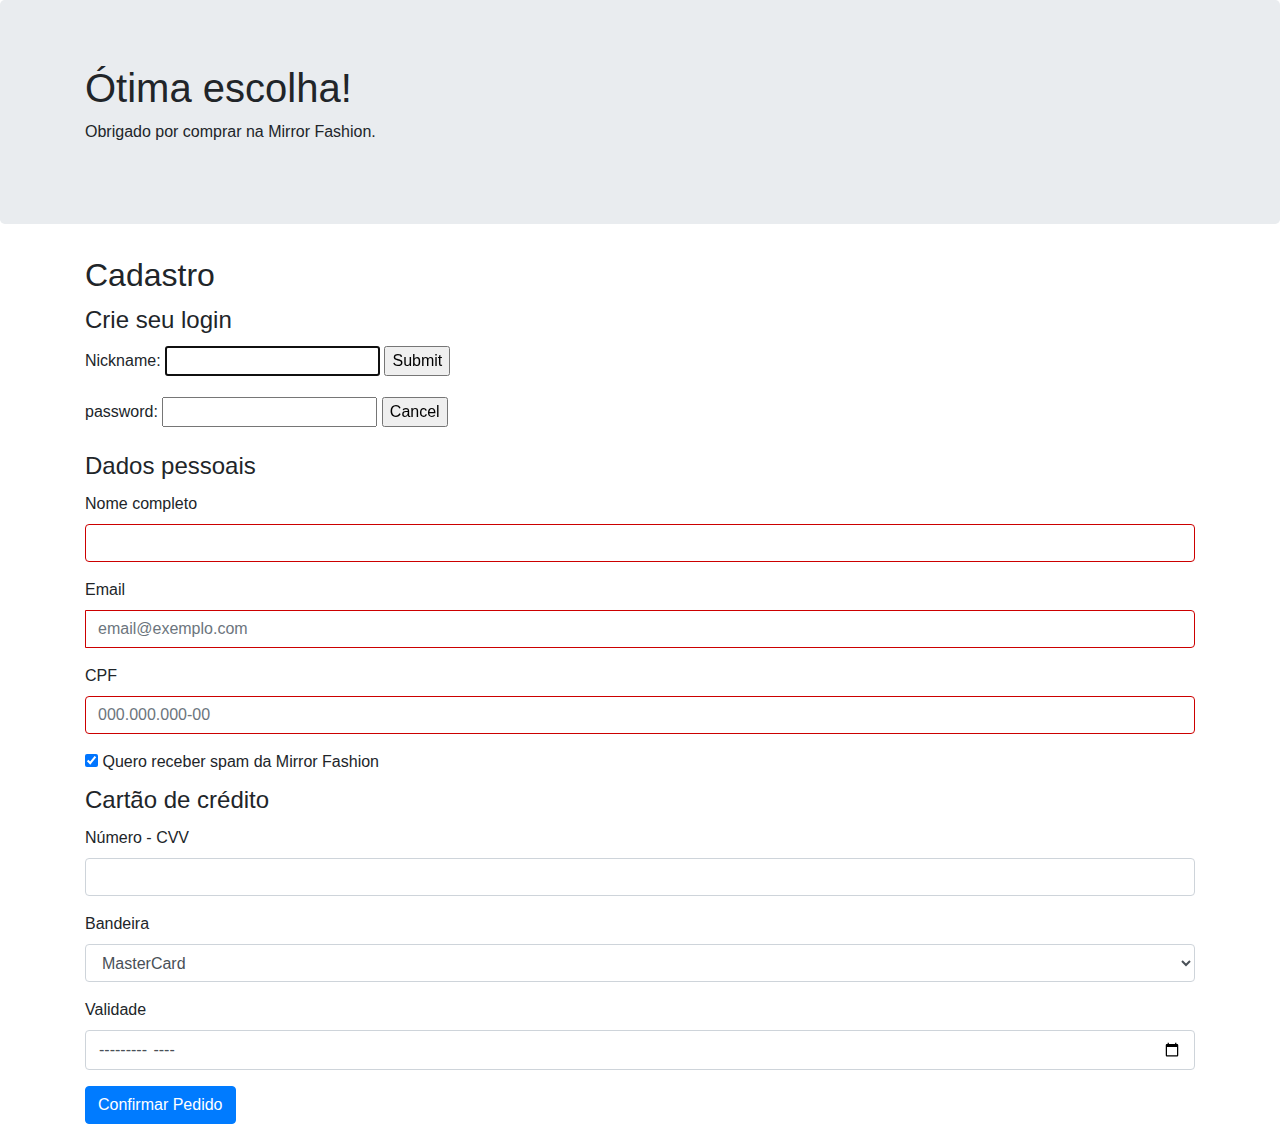
<file: checkout.html>
<!doctype	html>
<html>
    <head>
        <meta	charset="UTF-8">
        <title>Checkout	Mirror	Fashion</title>
        <meta	name="viewport"	content="width=device-width">
        <link	rel="stylesheet"	href="css/bootstrap.css">
        <link	rel="stylesheet"	href="css/checkout.css">
    </head>
    <body>
         <div	class="jumbotron">  <!-- cabeçalho da página -->
            <div	class="container">
                <h1>Ótima	escolha!</h1>
                <p>Obrigado	por	comprar	na	Mirror	Fashion.</p>
            </div>
        </div>
        <!-- <h2 class="panel-title">Sua	compra</h2> -->
        <div class="container">
            <div	class="panel	panel-default">

                <div	class="panel-heading">
                    <h2	class="panel-title">Cadastro</h2>
                </div><!--	fim	.panel-heading	-->

                <div	class="panel-body">
                    <!-- <img	src="img/produtos/foto1-<?=	$_POST['cor']	?>.png"	class="img-thumbnail	img-responsive"> -->

                    <form	action="/efetivar.php"	method="POST">
                        <fieldset>
                            <legend>Crie seu login</legend>
                        <p>
                            <label	for="nomeusuario">Nickname:</label>
                            <input	type="text"	name="nomeusuario" id="nomeusuario" autofocus required>
                            <input	type="submit">  
                            <!-- inicia	a chamada que envia	as informações do formulário para o	endereço indicado no atributo action do <form> -->
                        </p>
                        <p>
                            <label	for="password">password:</label>
                            <input	type="password"	name="senha" required>
                            <input	type="button"	name="mostra_dialogo"	value="Cancel">
                            <!-- <input	type="text"	pattern="^@\w{2,}"	name="usuario_twitter">  // PATTERN - Validação de campo -->
                        </p>
                        </fieldset> 
                        <fieldset> 
                            <legend>Dados	pessoais</legend>
                            <div	class="form-group">
                                <label	for="nome">Nome	completo</label>
                                <input	type="text"	class="form-control"	id="nome"	name="nome" required>
                            </div>
                            <div	class="form-group">
                                <label	for="email">Email</label>
                                <div	class="input-group">
                                    <span	class="input-group-addon"></span>
                                    <input	type="email"	class="form-control"	id="email"	name="email" placeholder="email@exemplo.com" required>
                                </div>
                            </div>
                            <div	class="form-group">
                                <label	for="cpf">CPF</label>
                                <input	type="number"	class="form-control"	id="cpf"	name="cpf" placeholder="000.000.000-00" required>
                            </div>
                            <div	class="checkbox">
                                <label>
                                    <input	type="checkbox"	value="sim"	name="spam"	checked>
                                    Quero	receber	spam	da	Mirror	Fashion
                                </label>
                            </div>

                        </fieldset> 
                        <fieldset>
                            <legend>Cartão	de	crédito</legend>
                            <div	class="form-group">
                                <label	for="numero-cartao">Número	-	CVV</label>
                                <input	type="number"	class="form-control"	id="numero-cartao"	name="numero-cartao">
                            </div>
                            <div	class="form-group">
                                <label	for="bandeira-cartao">Bandeira</label>
                                <select	name="bandeira-cartao"	id="bandeira-cartao"	class="form-control">
                                    <option	value="master">MasterCard</option>
                                    <option	value="visa">VISA</option>
                                    <option	value="amex">American	Express</option>
                                </select>
                            </div>
                            <div	class="form-group">
                                <label	for="validade-cartao">Validade</label>
                                <input	type="month"	class="form-control"	id="validade-cartao"	name="validade-cartao">
                            </div>

                        <!-- <label	for="contrato">Aceito	os	termos	do	contrato</label> 
                        <input	id="contrato"	name="contrato"	type="checkbox"	value="sim">
                        <p>
                            <input	type="radio"	name="idade"	id="idade5"	value="5">
                            <label	for="idade5">Menos	de	5	anos</label>
                        </p>
                        <p>
                            <input	type="radio"	name="idade"	id="idade10"	value="10">
                            <label	for="idade10">Menos	de	10	anos</label>
                        </p>
                        <p>
                            <input	type="radio"	name="idade"	id="idade15"	value="15">
                            <label	for="idade15">Menos	de	15	anos</label>
                        </p>
                        <p>
                            <input	type="radio"	name="idade"	id="idade20"	value="20">
                            <label	for="idade20">Menos	de	20	anos</label>
                        </p>
                        <p>
                            <input	type="image"	name="botao"	src="ims/produtos/foto1-azul.png"	width="20"	height="18">
                            <input	type="image"	name="botao"	src="images/enviar.png"	width="20"	height="18">
                        </p> 
                        <input	type="button"	name="mostra_dialogo"	value="Clique	aqui!">
                        -->
                        </fieldset>
                        <button	type="submit"	class="btn btn-l pull-right btn-primary ">
                            <span	class="glyphicon	glyphicon-thumbs-up"></span>
                            <!-- btn-lg DEIXA O BOTAO MAIOR // pull-right deve alinhar a direita // btn-primary formatação bootstrap azul -->
                            Confirmar	Pedido
                        </button>
                    </form>
                    <!-- <dl>
                        <dt>Cor</dt>
                            <dd><?=	$_POST['cor']	?></dd>
                        <dt>Tamanho</dt>
                            <dd><?= $_POST['tamanho']	?></dd>
                        <dt>Produto</dt>
                            <dd><?=	$_POST['nome']	?></dd>
                        <dt>R$ Preço</dt>
                            <dd><?=	$_POST['preco']	?></dd>
                    </dl> -->
                </div><!--	fim	.panel-body	-->
            </div><!--	fim	.panel	-->
        </div>
        
    </body>
</html>
</file>
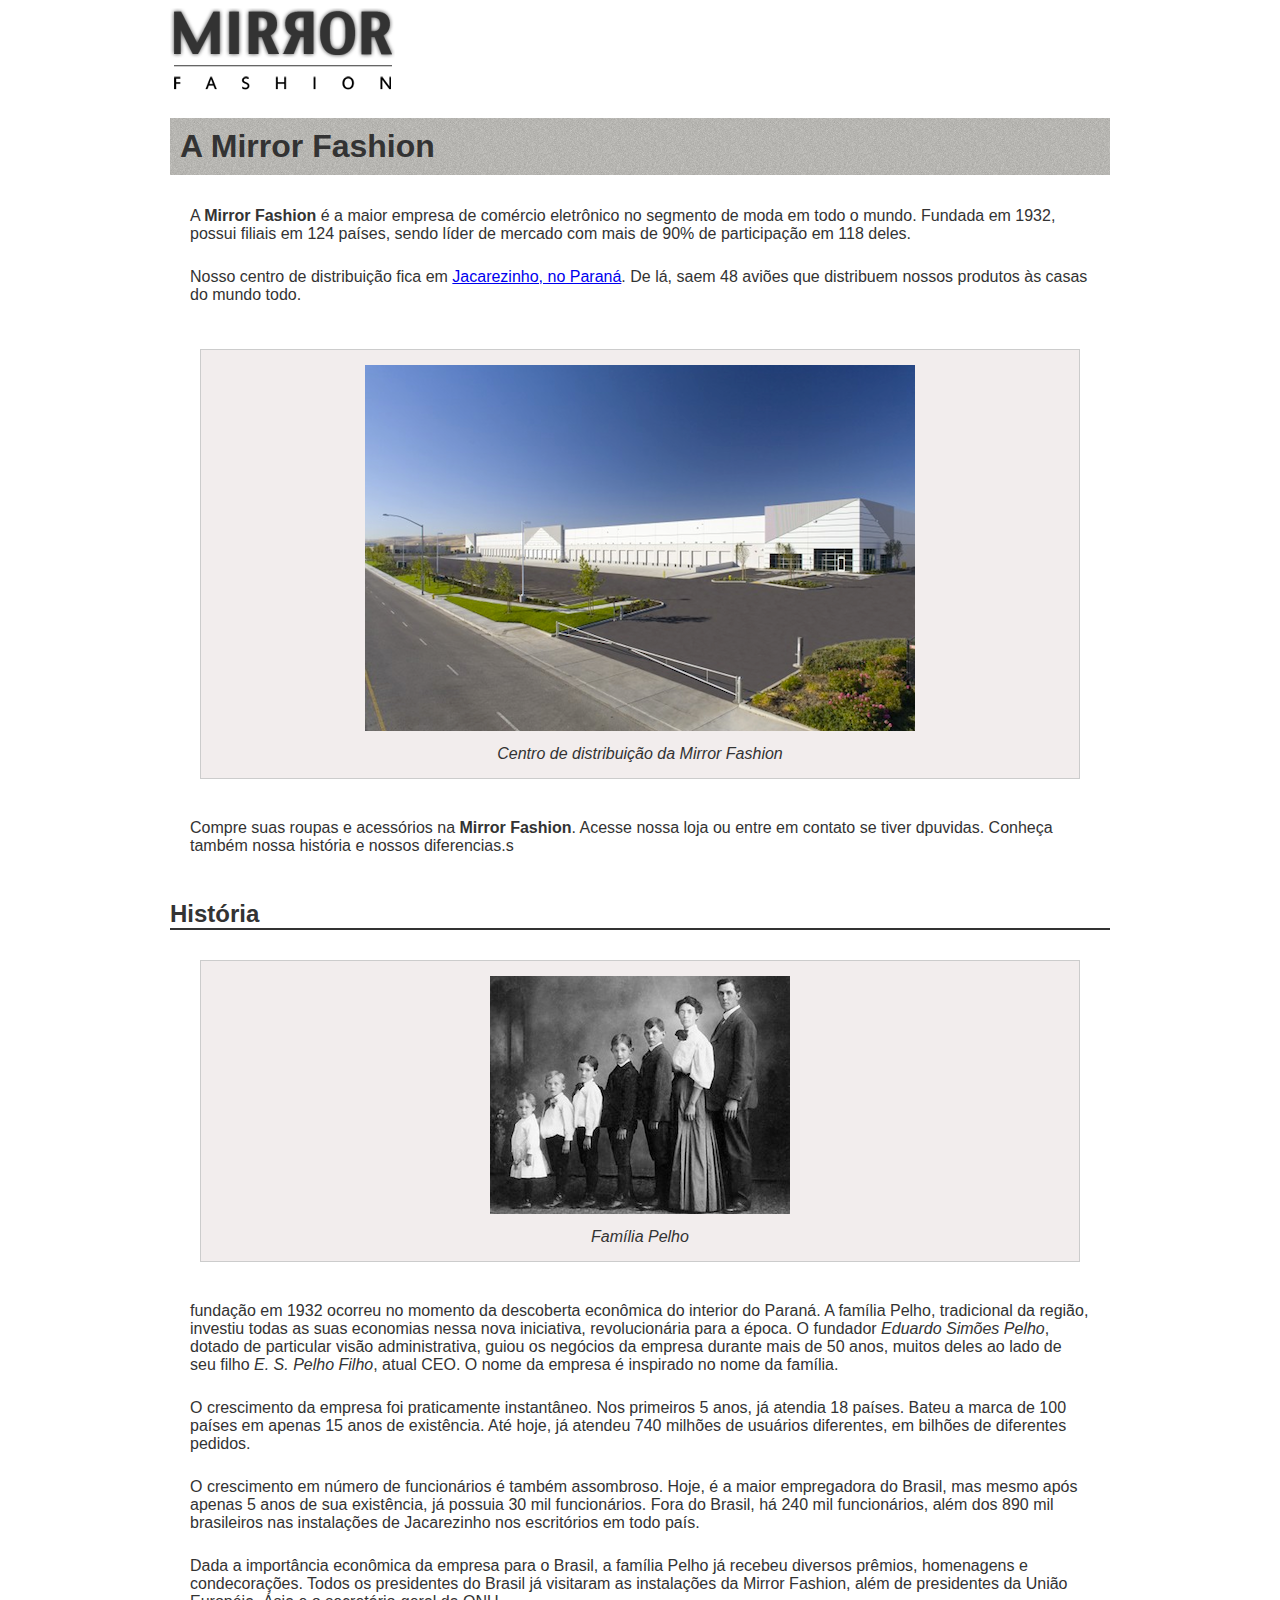
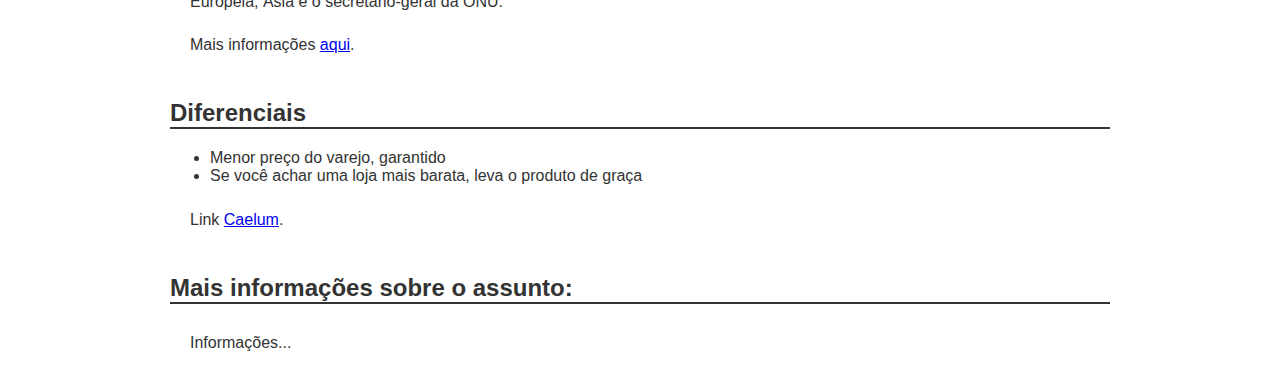
<file: sobre.html>
<!DOCTYPE html>
	<html>
		<head>
				<meta	charset="utf-8">
				<title>Sobre	a	Mirror	Fashion</title>
				<link	rel="stylesheet"	href="css/sobre.css">
		</head>
		<body>
			<img src="img/logo.png">
			<h1>A	Mirror	Fashion</h1>
			<!--<style type="text/css">
				p {
					background-color: yellow;
					color: blue;
				}
			</style> -->
				<p>
					A	<strong>Mirror	Fashion</strong>	é	a	maior	empresa	de	comércio	eletrônico	no	segmento
					de	moda	em	todo	o	mundo.	Fundada	em	1932,	possui	filiais	
					em	124	países, sendo líder de mercado com mais de 90% de participação em 118 deles.
				</p>
				<p>
					Nosso centro de distribuição fica em <a	href="https://maps.google.com.br/?q=Jacarezinho">Jacarezinho,	no	Paraná</a>. De lá, saem 48 aviões que distribuem nossos produtos às casas do mundo todo.
				</p>
				<figure>
					<img src="img/centro-distribuicao.png">
					<figcaption>Centro	de	distribuição da	Mirror	Fashion</figcaption>
				</figure>
				<p>	
					Compre suas roupas e acessórios na <strong>Mirror Fashion</strong>. Acesse nossa loja ou entre em contato se tiver dpuvidas. Conheça também nossa história e nossos diferencias.s
				</p>
			<h2 id="info">História</h2>
				<figure>
					<img	src="img/familia-pelho.jpg">
					<figcaption>Família	Pelho</figcaption>
				</figure>
				<p>
					fundação em 1932 ocorreu no momento da descoberta econômica do interior do Paraná. A família Pelho, tradicional da região, investiu todas as suas economias nessa nova iniciativa, revolucionária para a época. O fundador <em>Eduardo Simões Pelho</em>, dotado de particular visão administrativa, guiou os negócios da empresa durante mais de 50 anos, muitos deles ao lado de seu filho <em>E. S. Pelho Filho</em>, atual CEO. O nome da empresa é inspirado no nome da família.
				</p>
				<p>
					O crescimento da empresa foi praticamente instantâneo. Nos primeiros 5 anos, já atendia 18 países. Bateu a marca de 100 países em apenas 15 anos de existência. Até hoje, já atendeu 740 milhões de usuários diferentes, em bilhões de diferentes pedidos.
				</p>
				<p>
					O crescimento em número de funcionários é também assombroso. Hoje, é a maior empregadora do Brasil, mas mesmo após apenas 5 anos de sua existência, já possuia 30 mil funcionários. Fora do Brasil, há 240 mil funcionários, além dos 890 mil brasileiros nas instalações de Jacarezinho nos escritórios em todo país.
				</p>
				<p>
					Dada a importância econômica da empresa para o Brasil, a família Pelho já recebeu diversos prêmios, homenagens e condecorações. Todos os presidentes do Brasil já visitaram as instalações da Mirror Fashion, além de presidentes da União Européia, Ásia e o secretário-geral da ONU.
				</p>
				<p>
					Mais informações	<a	href="#info">aqui</a>.
				</p>
			<h2>Diferenciais</h2>
				<ul>
					<li>Menor	preço	do	varejo,	garantido</li>
					<li>Se	você	achar	uma	loja	mais	barata,	leva	o	produto	de	graça</li>
				</ul>
			<p>
				Link <a	href="http://www.caelum.com.br">Caelum</a>.
			</p>
			<h2>Mais	informações	sobre	o	assunto:</h2>
				<p>Informações...</p>
		</body>
	</html>




<!--  LISTA NAO ORDENADA
<ul>
	<li>Primeiro	item	da	lista</li>
	<li>
			Segundo	item	da	lista:
			<ul>
					<li>Primeiro	item	da	lista	aninhada</li>
					<li>Segundo	item	da	lista	aninhada</li>
			</ul>
	</li>
	<li>Terceiro	item	da	lista</li>
</ul>


   LISTA OREDENADA 

<ol>
	<li>Primeiro	item	da	lista</li>
	<li>Segundo	item	da	lista</li>
	<li>Terceiro	item	da	lista</li>
	<li>Quarto	item	da	lista</li>
	<li>Quinto	item	da	lista</li>
</ol>

	LISTA DE DEFINIÇÃO


<dl>
	<dt>HTML</dt>
	<dd>
		HTML	é	a	linguagem	de	marcação	de	textos	utilizada	
		para	exibir	textos	como	páginas	na	Internet.
	</dd>
	<dt>Navegador</dt>
	<dd>
		Navegador	é	o	software	que	requisita	um	documento	HTML.
		através	do	protocolo	HTTP	e	exibe	seu	conteúdo	em	uma
		janela.
	</dd>
</dl>

-->
</file>
<file: css/checkout.css>
.form-control:invalid	{
	border:	1px	solid	#cc0000;.
}
</file>
<file: css/sobre.css>
body {
	color:	#333333;
	font-family:	"Lucida	Sans Unicode",	"Lucida	Grande",	sans-serif;
	margin-left: auto;
	margin-right: auto;
	width: 940px;
}
h1 {
	background-image:	url(../img/sobre-background.jpg);
	padding: 10px;
}
h2 {
	border-bottom:	2px	solid	#333333;
	margin-top: 30px;
}
figure	{
	background-color:	#F2EDED;
	border:	1px	double	#ccc; /*dashed	 ,	 	dotted	 ,	 	double	 ,	 	groove , solid*/
	text-align:	center;
	padding: 15px;
	margin: 30px;
}
figcaption	{
	font-style:	italic;
	margin-top: 10px;
}
p {
	padding: 10px 20px 15px;
	margin: 0 auto;
	/* DIMENSÕES
	height:	3000px; 
	width:	3000px; */ 
}



/*  Espaçamento e margem 
	padding-top
	padding-right
	padding-bottom
	padding-left

	margin-top
	margin-right
	margin-bottom
	margin-left
*/
</file>
